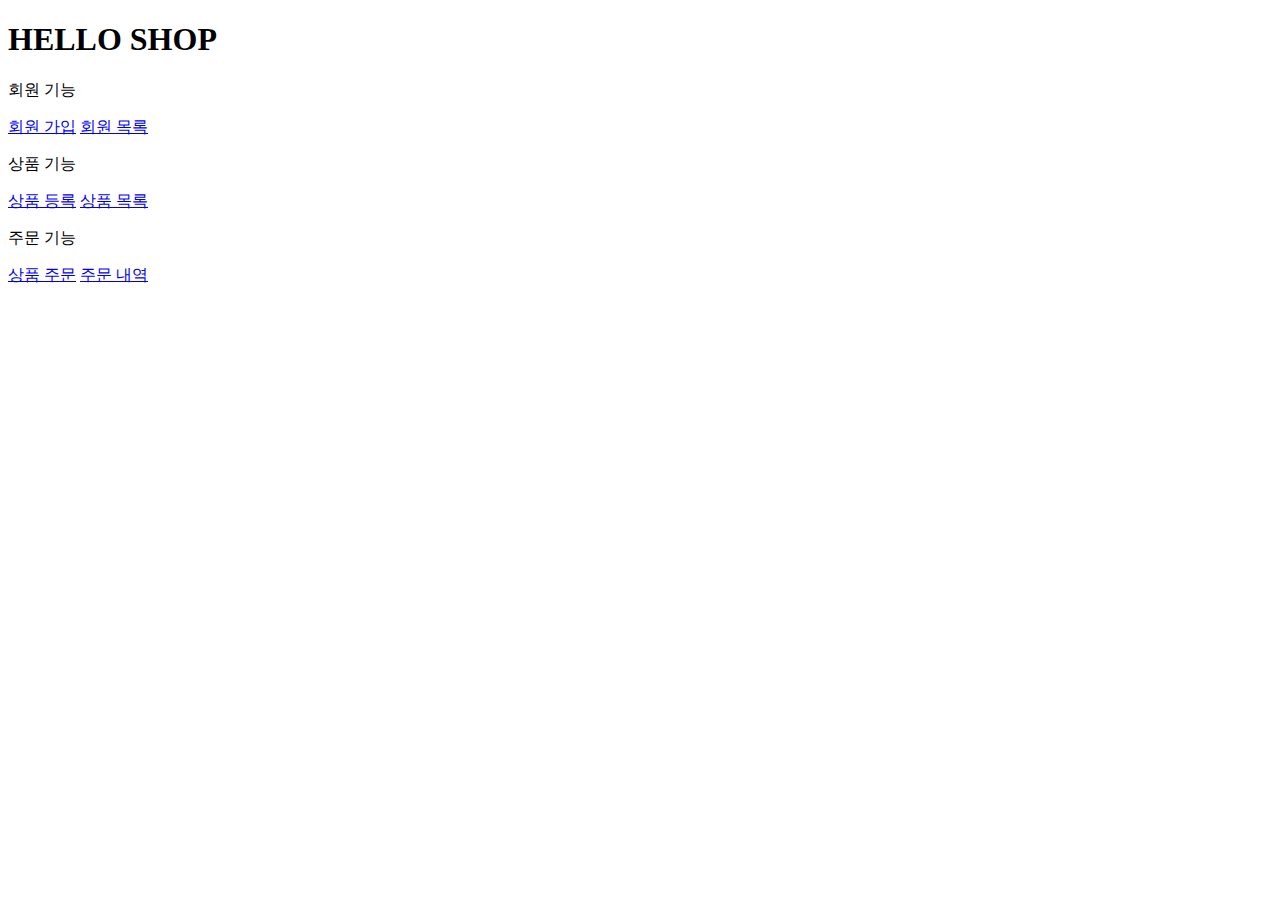
<file: src/main/resources/templates/home.html>
<!DOCTYPE HTML>
<html xmlns:th="http://www.thymeleaf.org"> <head th:replace="fragments/header :: header">
    <title>Hello</title>
    <meta http-equiv="Content-Type" content="text/html; charset=UTF-8" /> </head>
<body>
<div class="container">
    <div th:replace="fragments/bodyHeader :: bodyHeader" />
    <div class="jumbotron"> <h1>HELLO SHOP</h1>
        <p class="lead">회원 기능</p>
        <p>
            <a class="btn btn-lg btn-secondary" href="/members/new">회원 가입</a>
            <a class="btn btn-lg btn-secondary" href="/members">회원 목록</a>
        </p>
        <p class="lead">상품 기능</p>
        <p>
            <a class="btn btn-lg btn-dark" href="/items/new">상품 등록</a>
            <a class="btn btn-lg btn-dark" href="/items">상품 목록</a>
        </p>
            <p class="lead">주문 기능</p>
        <p>
            <a class="btn btn-lg btn-info" href="/order">상품 주문</a>
            <a class="btn btn-lg btn-info" href="/orders">주문 내역</a>
        </p>
    </div>
    <div th:replace="fragments/footer :: footer" /> </div> <!-- /container -->
</body>
</html>
</file>
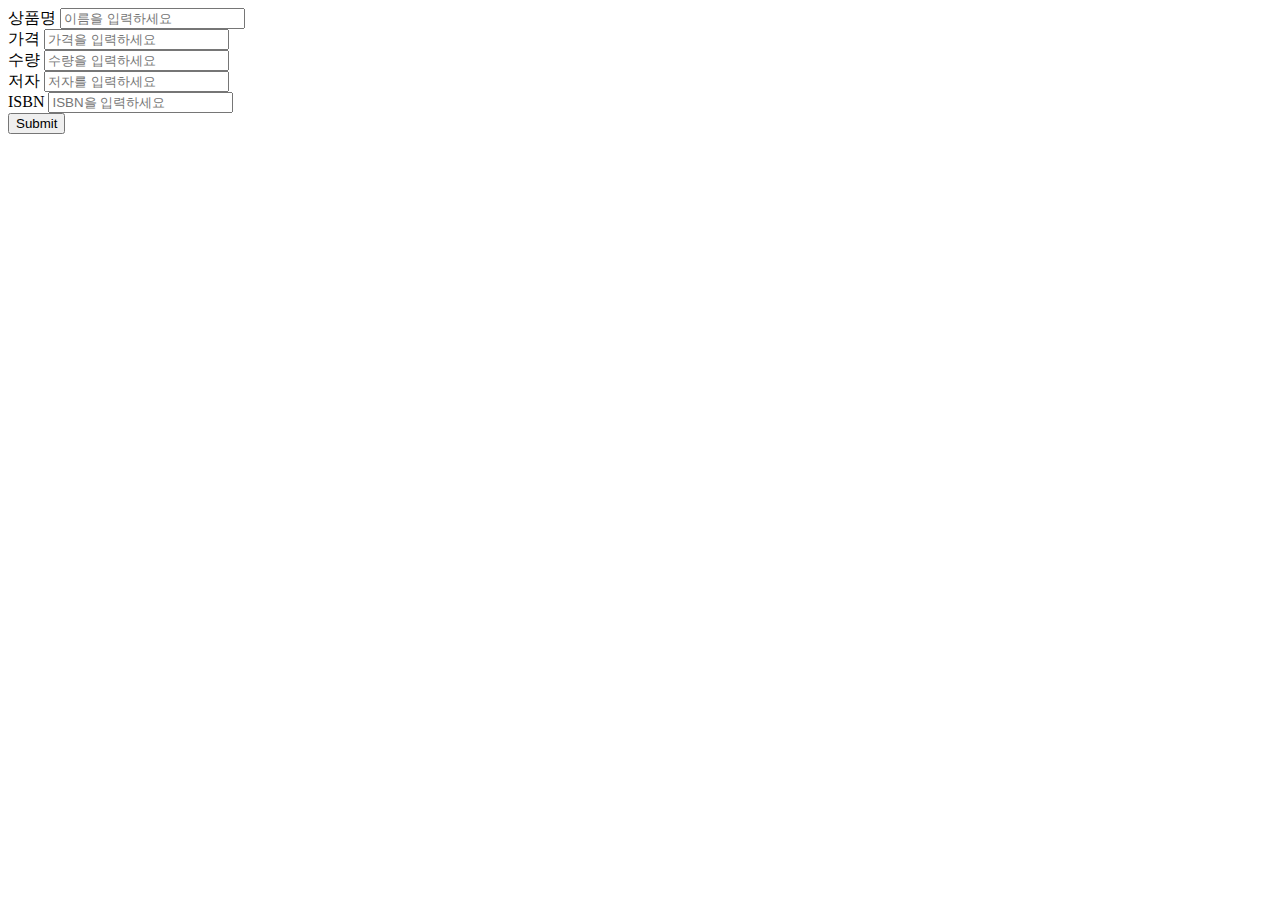
<file: src/main/resources/templates/items/createItemForm2.html>
<!DOCTYPE HTML>
<html xmlns:th="http://www.thymeleaf.org"> <head th:replace="fragments/header :: header" /> <body>
<div class="container">
    <div th:replace="fragments/bodyHeader :: bodyHeader"/>
    <form th:action="@{/items/new}" th:object="${form}" method="post"> <div class="form-group">
        <label th:for="name">상품명</label>
        <input type="text" th:field="*{name}" class="form-control"
               placeholder="이름을 입력하세요"> </div>
        <div class="form-group">
            <label th:for="price">가격</label>
            <input type="number" th:field="*{price}" class="form-control" placeholder="가격을 입력하세요">
        </div>
        <div class="form-group">
            <label th:for="stockQuantity">수량</label>
            <input type="number" th:field="*{stockQuantity}" class="form-
control" placeholder="수량을 입력하세요"> </div>
        <div class="form-group">
            <label th:for="author">저자</label>
            <input type="text" th:field="*{author}" class="form-control"
                   placeholder="저자를 입력하세요"> </div>
        <div class="form-group">
            <label th:for="isbn">ISBN</label>
            <input type="text" th:field="*{isbn}" class="form-control"
                   placeholder="ISBN을 입력하세요"> </div>
        <button type="submit" class="btn btn-primary">Submit</button> </form>
    <br/>
    <div th:replace="fragments/footer :: footer" />
</div> <!-- /container -->
</body>
</html>
</file>
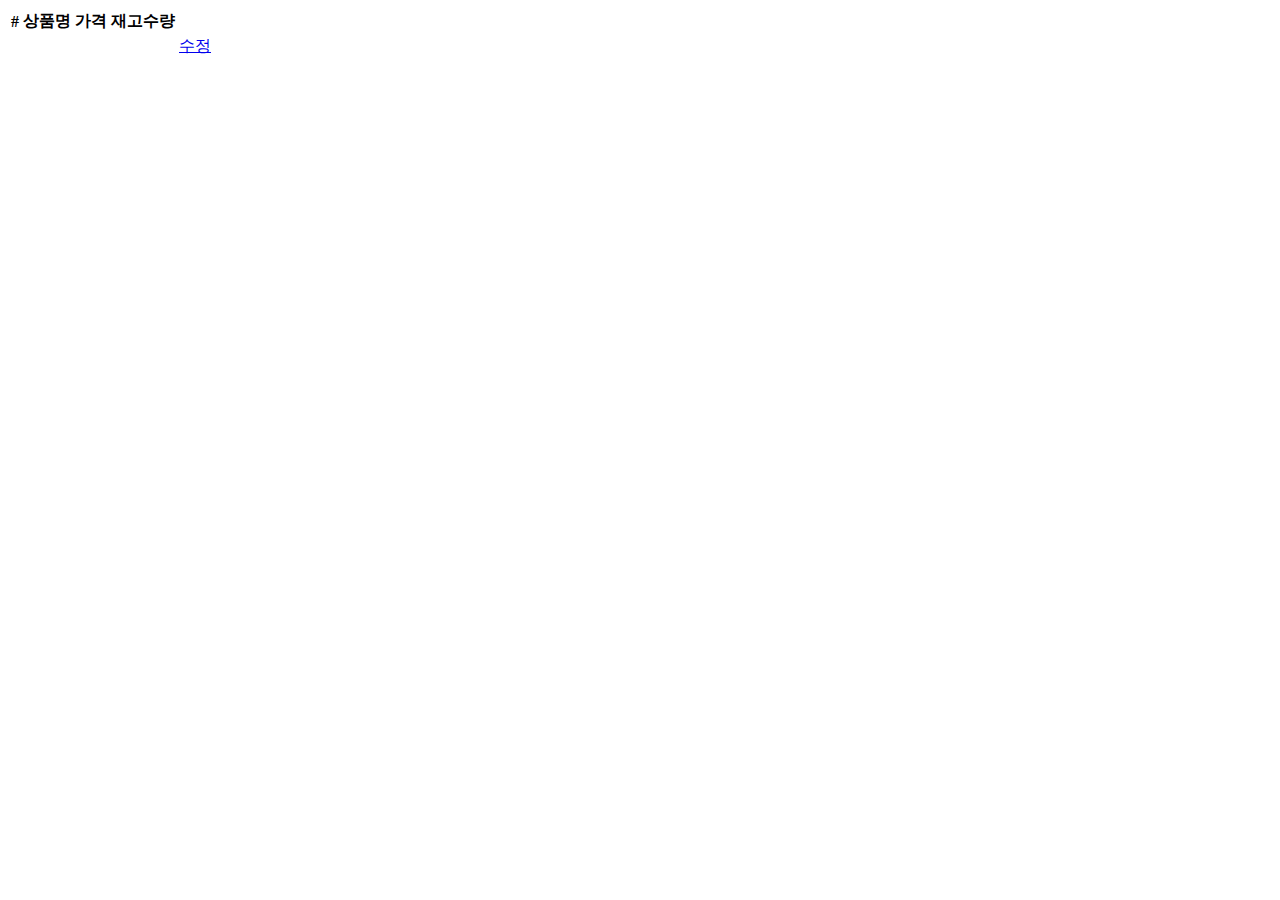
<file: src/main/resources/templates/items/itemList.html>
<!DOCTYPE HTML>
<html xmlns:th="http://www.thymeleaf.org"> <head th:replace="fragments/header :: header" /> <body>
<div class="container">
    <div th:replace="fragments/bodyHeader :: bodyHeader"/>
    <div>
        <table class="table table-striped">
            <thead> <tr>
                <th>#</th> <th>상품명</th> <th>가격</th> <th>재고수량</th> <th></th>
            </tr>
            </thead>
            <tbody>
            <tr th:each="item : ${items}">
                <td th:text="${item.id}"></td>
                <td th:text="${item.name}"></td>
                <td th:text="${item.price}"></td>
                <td th:text="${item.stockQuantity}"></td> <td>
                <a href="#" th:href="@{/items/{id}/edit (id=${item.id})}" class="btn btn-primary" role="button">수정</a>
            </td> </tr>
            </tbody>
        </table>
    </div>
    <div th:replace="fragments/footer :: footer"/>
</div> <!-- /container -->
</body>
</html>
</file>
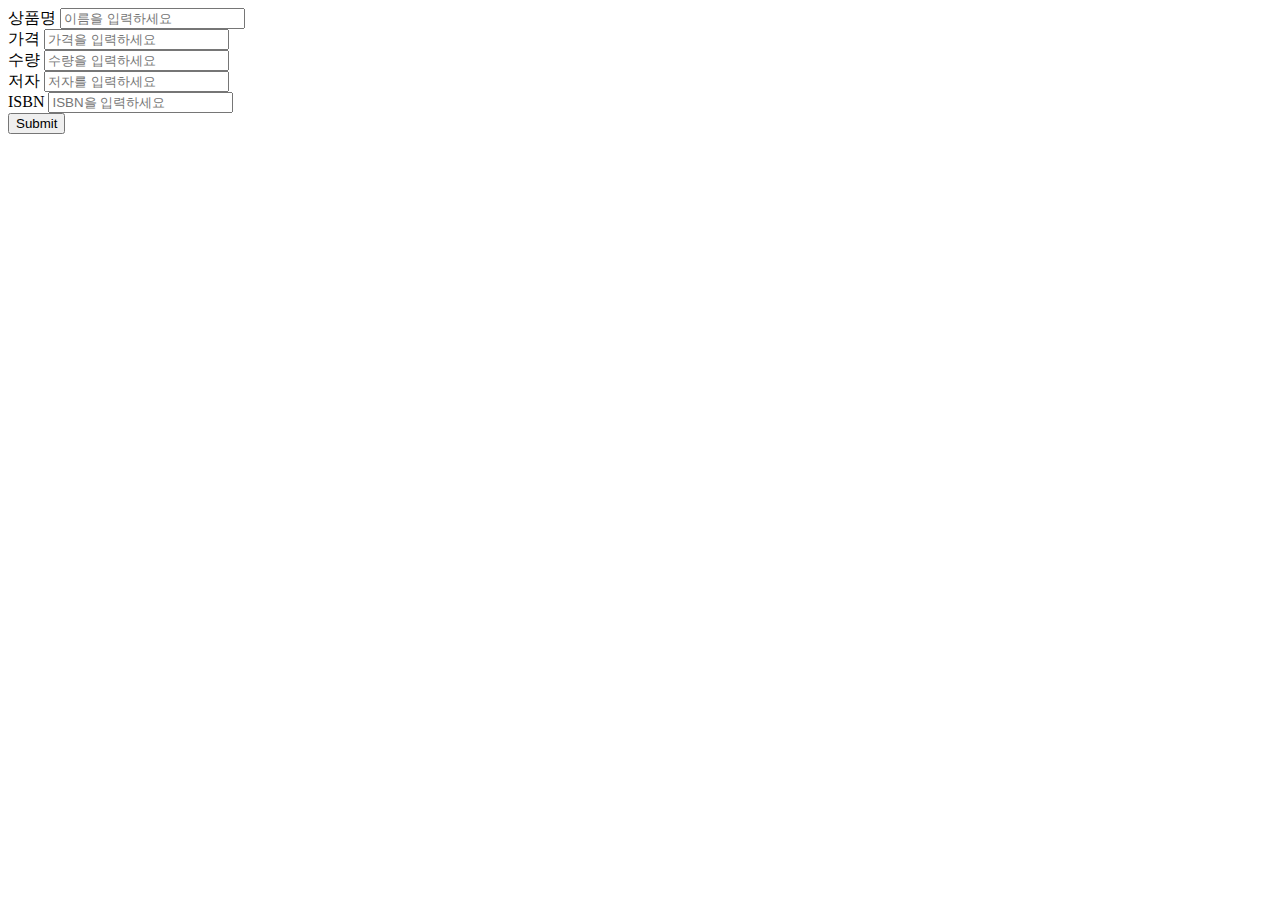
<file: src/main/resources/templates/items/updateItemForm.html>
<!DOCTYPE HTML>
<html xmlns:th="http://www.thymeleaf.org"> <head th:replace="fragments/header :: header" /> <body>
<div class="container">
    <div th:replace="fragments/bodyHeader :: bodyHeader"/>
    <form th:object="${form}" method="post"> <!-- id -->
        <input type="hidden" th:field="*{id}" /> <div class="form-group">
            <label th:for="name">상품명</label>
            <input type="text" th:field="*{name}" class="form-control"
                   placeholder="이름을 입력하세요" /> </div>
        <div class="form-group">
            <label th:for="price">가격</label>
            <input type="number" th:field="*{price}" class="form-control" placeholder="가격을 입력하세요" />
        </div>
        <div class="form-group">
            <label th:for="stockQuantity">수량</label>
            <input type="number" th:field="*{stockQuantity}" class="form-control" placeholder="수량을 입력하세요" /> </div>
        <div class="form-group">
            <label th:for="author">저자</label>
            <input type="text" th:field="*{author}" class="form-control" placeholder="저자를 입력하세요" />
        </div>
        <div class="form-group">
            <label th:for="isbn">ISBN</label>
            <input type="text" th:field="*{isbn}" class="form-control" placeholder="ISBN을 입력하세요" />
        </div>
        <button type="submit" class="btn btn-primary">Submit</button> </form>
    <div th:replace="fragments/footer :: footer" />
</div> <!-- /container -->
</body>
</html>
</file>
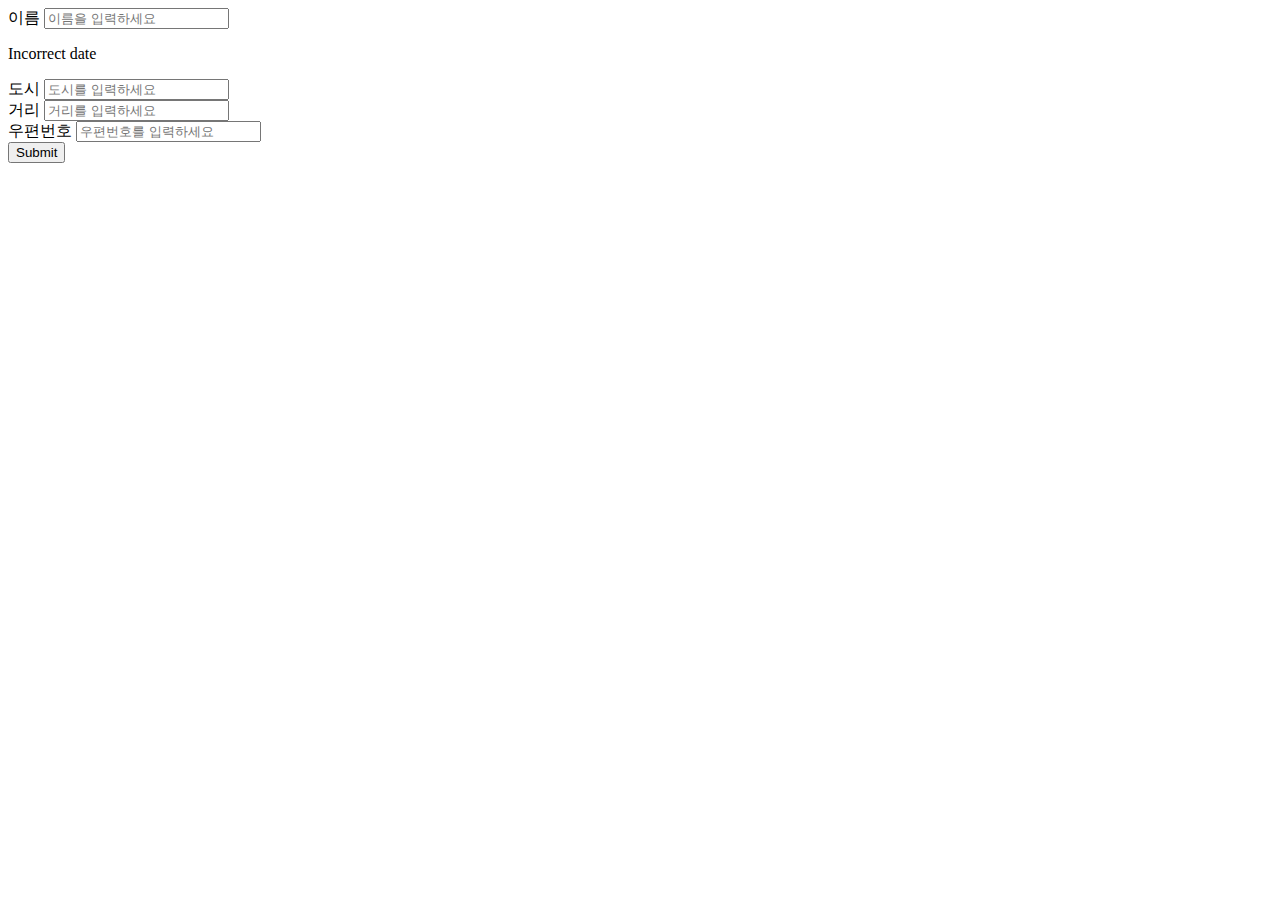
<file: src/main/resources/templates/members/createMemberForm.html>
<!DOCTYPE HTML>
<html xmlns:th="http://www.thymeleaf.org"> <head th:replace="fragments/header :: header" /> <style>
.fieldError { border-color: #bd2130;
} </style>
<body>
<div class="container">
    <div th:replace="fragments/bodyHeader :: bodyHeader"/>

    <form role="form" action="/members/new" th:object="${memberForm}" method="post">
        <div class="form-group">
            <label th:for="name">이름</label>
            <input type="text" th:field="*{name}" class="form-control" placeholder="이름을 입력하세요"
                   th:class="${#fields.hasErrors('name')}? 'form-control fieldError' : 'form-control'">
            <p th:if="${#fields.hasErrors('name')}" th:errors="*{name}">Incorrect date</p>
        </div>

        <div class="form-group">
            <label th:for="city">도시</label>
            <input type="text" th:field="*{city}" class="form-control"
                   placeholder="도시를 입력하세요">
        </div>

        <div class="form-group">
            <label th:for="street">거리</label>
            <input type="text" th:field="*{street}" class="form-control" placeholder="거리를 입력하세요">
        </div>

        <div class="form-group">
            <label th:for="zipcode">우편번호</label>
            <input type="text" th:field="*{zipcode}" class="form-control"
                   placeholder="우편번호를 입력하세요">
        </div>

        <button type="submit" class="btn btn-primary">Submit</button>
    </form>
    <br/>
    <div th:replace="fragments/footer :: footer" /> </div> <!-- /container -->
</body>
</html>
</file>
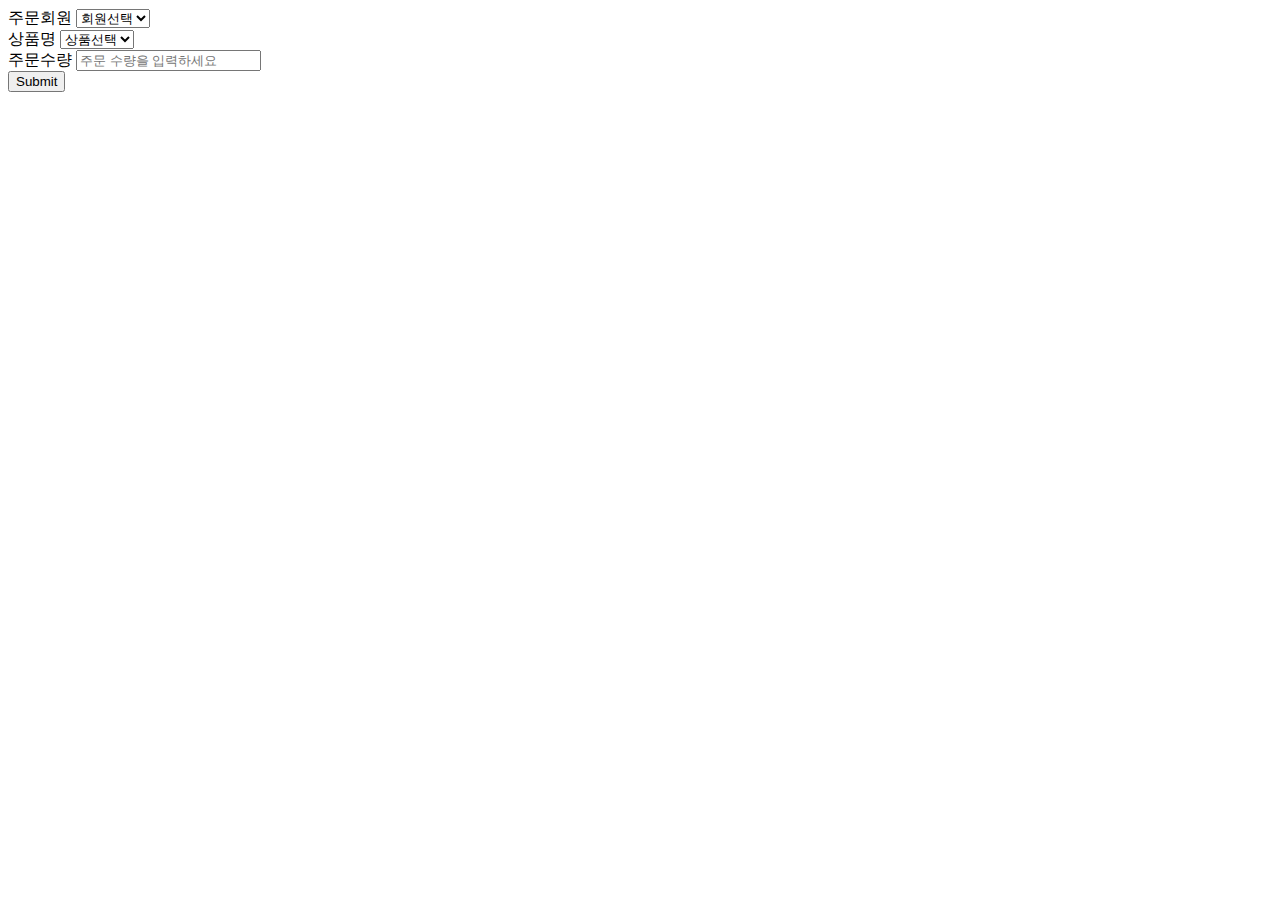
<file: src/main/resources/templates/order/orderForm.html>
<!DOCTYPE HTML>
<html xmlns:th="http://www.thymeleaf.org">
<head th:replace="fragments/header :: header" />
<body>
<div class="container">
    <div th:replace="fragments/bodyHeader :: bodyHeader"/>
    <form role="form" action="/order" method="post"> <div class="form-group">
        <label for="member">주문회원</label>
        <select name="memberId" id="member" class="form-control">
            <option value="">회원선택</option> <option th:each="member : ${members}"
                                                   th:value="${member.id}" th:text="${member.name}" />
        </select>
    </div>
        <div class="form-group">
            <label for="item">상품명</label>
            <select name="itemId" id="item" class="form-control"> <option value="">상품선택</option>
                <option th:each="item : ${items}" th:value="${item.id}"
                        th:text="${item.name}" />
            </select>
        </div>
        <div class="form-group">
            <label for="count">주문수량</label>
            <input type="number" name="count" class="form-control" id="count" placeholder="주문 수량을 입력하세요"> </div>
        <button type="submit" class="btn btn-primary">Submit</button> </form>
    <br/>
    <div th:replace="fragments/footer :: footer" />
</div> <!-- /container --> </body>
</html>
</file>
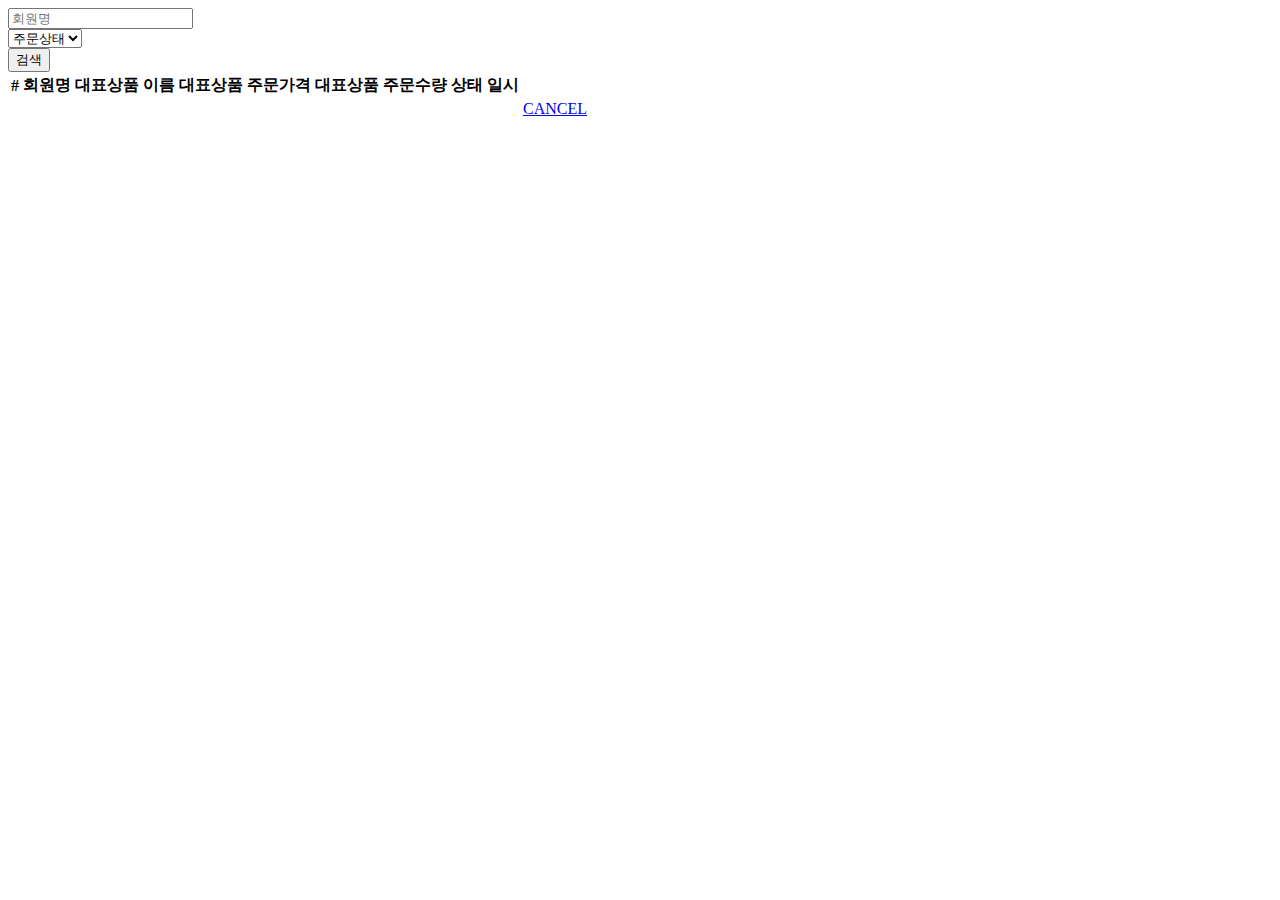
<file: src/main/resources/templates/order/orderList.html>
<!DOCTYPE HTML>
<html xmlns:th="http://www.thymeleaf.org">
<head th:replace="fragments/header :: header"/>
<body>
<div class="container">
    <div th:replace="fragments/bodyHeader :: bodyHeader"/>
    <div> <div>
        <form th:object="${orderSearch}" class="form-inline"> <div class="form-group mb-2">
            <input type="text" th:field="*{memberName}" class="form- control" placeholder="회원명"/>
        </div>
            <div class="form-group mx-sm-1 mb-2">
                <select th:field="*{orderStatus}" class="form-control"> <option value="">주문상태</option>
                    <option th:each=
                                    "status : ${T(jpabook.jpashop.domain.OrderStatus).values()}"
                            th:value="${status}"
                            th:text="${status}">option
                    </option>
                </select>
            </div>
            <button type="submit" class="btn btn-primary mb-2">검색</button> </form>
    </div>
        <table class="table table-striped"> <thead>
        <tr>
            <th>#</th>
            <th>회원명</th>
            <th>대표상품 이름</th>
            <th>대표상품 주문가격</th>
            <th>대표상품 주문수량</th>
            <th>상태</th>
            <th>일시</th>
            <th></th>
        </tr>
        </thead>
            <tbody>
            <tr th:each="item : ${orders}">
                <td th:text="${item.id}"></td>
                <td th:text="${item.member.name}"></td>
                <td th:text="${item.orderItems[0].item.name}"></td> <td th:text="${item.orderItems[0].orderPrice}"></td> <td th:text="${item.orderItems[0].count}"></td>
                <td th:text="${item.status}"></td>
                <td th:text="${item.orderDate}"></td>
                <td>
                    <a th:if="${item.status.name() == 'ORDER'}" href="#" th:href="'javascript:cancel('+${item.id}+')'"
                       class="btn btn-danger">CANCEL</a> </td>
            </tr>
            </tbody>
        </table>
    </div>
    <div th:replace="fragments/footer :: footer"/> </div> <!-- /container -->
</body>
<script>
function cancel(id) {
var form = document.createElement("form"); form.setAttribute("method", "post"); form.setAttribute("action", "/orders/" + id + "/cancel"); document.body.appendChild(form);
form.submit();
}
    </script>
</html>
</file>
